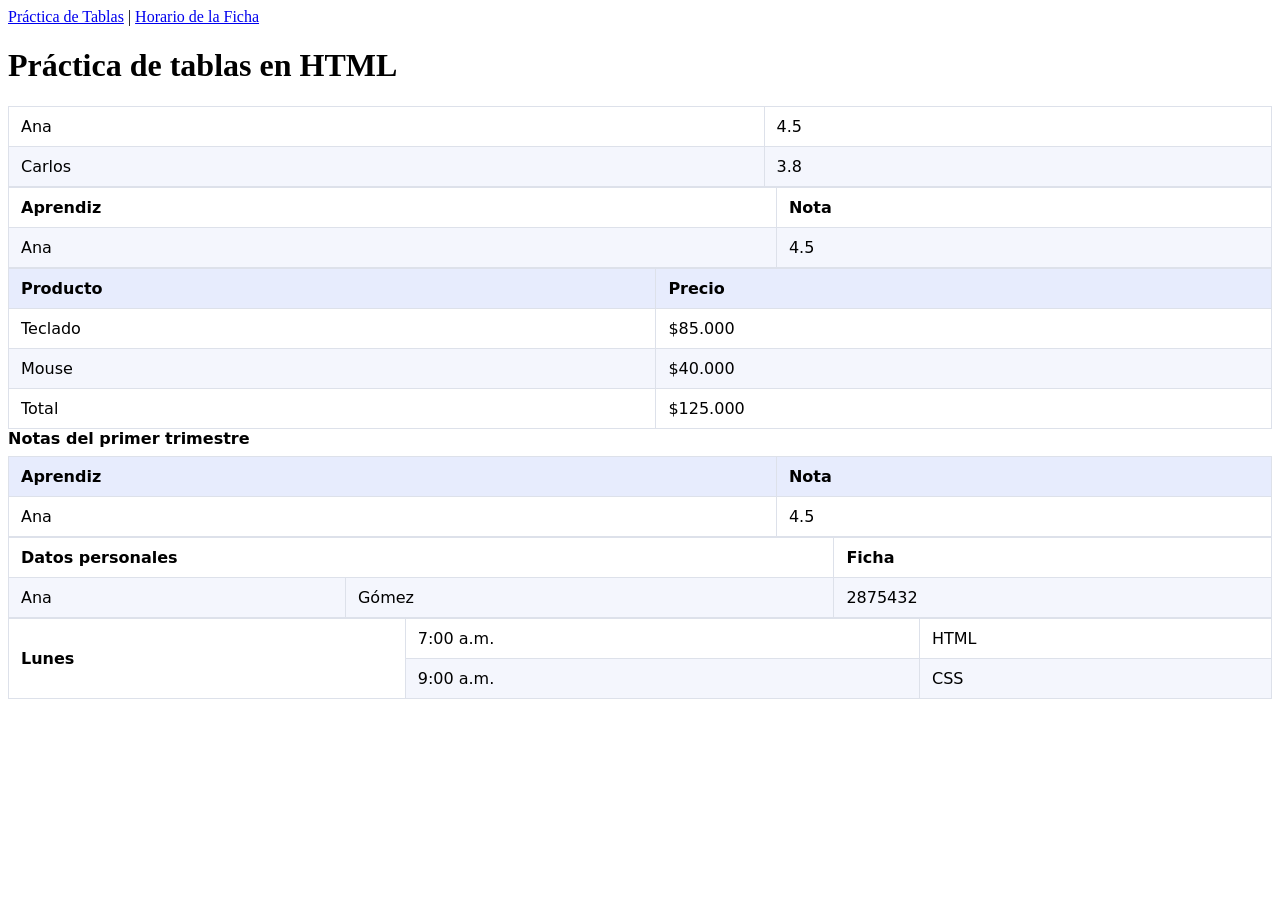
<file: index.html>
<!DOCTYPE html>
<html lang="es">
<head>
    <meta charset="UTF-8">
    <meta name="viewport" content="width=device-width, initial-scale=1.0">
    <title>Práctica de tablas</title>
    <link rel="stylesheet" href="CSS/styles.css">
</head>
<body>
<nav>
        <a href="index.html">Práctica de Tablas</a> | 
        <a href="horario.html">Horario de la Ficha</a>
    </nav>




    <main>
        <h1>Práctica de tablas en HTML</h1>
        <section>
    <table>
        <tr>
            <td>Ana</td>
            <td>4.5</td>
        </tr>
        <tr>
            <td>Carlos</td>
            <td>3.8</td>
        </tr>
    </table>
</section>

<section>
    <table>
        <tr>
            <th>Aprendiz</th>
            <th>Nota</th>
        </tr>
        <tr>
            <td>Ana</td>
            <td>4.5</td>
        </tr>
    </table>
</section>
<section>
    <table>
        <thead>
            <tr>
                <th>Producto</th>
                <th>Precio</th>
            </tr>
        </thead>
        <tbody>
            <tr><td>Teclado</td><td>$85.000</td></tr>
            <tr><td>Mouse</td><td>$40.000</td></tr>
        </tbody>
        <tfoot>
            <tr><td>Total</td><td>$125.000</td></tr>
        </tfoot>
    </table>
</section>
<section>
    <table>
        <caption>Notas del primer trimestre</caption>
        <thead>
            <tr><th>Aprendiz</th><th>Nota</th></tr>
        </thead>
        <tbody>
            <tr><td>Ana</td><td>4.5</td></tr>
        </tbody>
    </table>
</section>
<section>
    <table>
        <tr>
            <th colspan="2">Datos personales</th>
            <th>Ficha</th>
        </tr>
        <tr>
            <td>Ana</td>
            <td>Gómez</td>
            <td>2875432</td>
        </tr>
    </table>
</section>
<section>
    <table>
        <tr>
            <th rowspan="2">Lunes</th>
            <td>7:00 a.m.</td>
            <td>HTML</td>
        </tr>
        <tr>
            <!-- Aquí no va "Lunes": ya ocupa esta fila -->
            <td>9:00 a.m.</td>
            <td>CSS</td>
        </tr>
    </table>
</section>
</file>
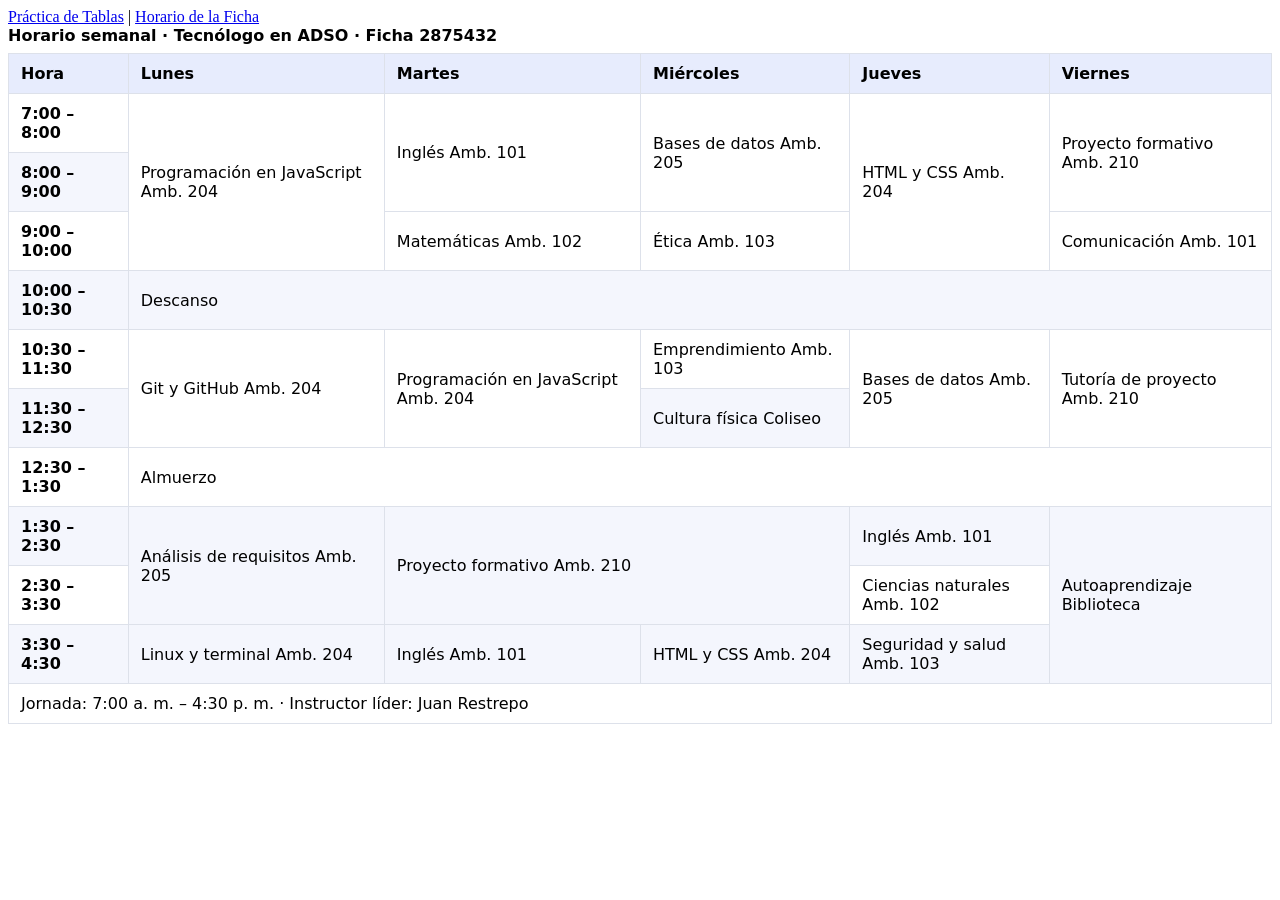
<file: horario.html>
<!DOCTYPE html>
<html lang="es">
<head>
    <meta charset="UTF-8">
    <meta name="viewport" content="width=device-width, initial-scale=1.0">
    <title>Horario de la Ficha</title>
    <link rel="stylesheet" href="CSS/styles.css">
</head>
<body>

<nav>
        <a href="index.html">Práctica de Tablas</a> | 
        <a href="horario.html">Horario de la Ficha</a>
    </nav>




    <main>
<section class="horario">
  <div class="tabla-contenedor">
    <table>
      <caption>Horario semanal · Tecnólogo en ADSO · Ficha 2875432</caption>
      <thead>
        <tr>
          <th scope="col">Hora</th>
          <th scope="col">Lunes</th>
          <th scope="col">Martes</th>
          <th scope="col">Miércoles</th>
          <th scope="col">Jueves</th>
          <th scope="col">Viernes</th>
        </tr>
      </thead>
      <tbody>
        <tr>
          <th scope="row">7:00 – 8:00</th>
          <td class="tecnica" rowspan="3">Programación en JavaScript <span class="ambiente">Amb. 204</span></td>
          <td class="transversal" rowspan="2">Inglés <span class="ambiente">Amb. 101</span></td>
          <td class="tecnica" rowspan="2">Bases de datos <span class="ambiente">Amb. 205</span></td>
          <td class="tecnica" rowspan="3">HTML y CSS <span class="ambiente">Amb. 204</span></td>
          <td class="proyecto" rowspan="2">Proyecto formativo <span class="ambiente">Amb. 210</span></td>
        </tr>
        <tr>
          <th scope="row">8:00 – 9:00</th>
        </tr>
        <tr>
          <th scope="row">9:00 – 10:00</th>
          <td class="transversal">Matemáticas <span class="ambiente">Amb. 102</span></td>
          <td class="transversal">Ética <span class="ambiente">Amb. 103</span></td>
          <td class="transversal">Comunicación <span class="ambiente">Amb. 101</span></td>
        </tr>
        <tr class="pausa">
          <th scope="row">10:00 – 10:30</th>
          <td colspan="5">Descanso</td>
        </tr>
        <tr>
          <th scope="row">10:30 – 11:30</th>
          <td class="tecnica" rowspan="2">Git y GitHub <span class="ambiente">Amb. 204</span></td>
          <td class="tecnica" rowspan="2">Programación en JavaScript <span class="ambiente">Amb. 204</span></td>
          <td class="transversal">Emprendimiento <span class="ambiente">Amb. 103</span></td>
          <td class="tecnica" rowspan="2">Bases de datos <span class="ambiente">Amb. 205</span></td>
          <td class="proyecto" rowspan="2">Tutoría de proyecto <span class="ambiente">Amb. 210</span></td>
        </tr>
        <tr>
          <th scope="row">11:30 – 12:30</th>
          <td class="transversal">Cultura física <span class="ambiente">Coliseo</span></td>
        </tr>
        <tr class="pausa">
          <th scope="row">12:30 – 1:30</th>
          <td colspan="5">Almuerzo</td>
        </tr>
        <tr>
          <th scope="row">1:30 – 2:30</th>
          <td class="tecnica" rowspan="2">Análisis de requisitos <span class="ambiente">Amb. 205</span></td>
          <td class="proyecto" colspan="2" rowspan="2">Proyecto formativo <span class="ambiente">Amb. 210</span></td>
          <td class="transversal">Inglés <span class="ambiente">Amb. 101</span></td>
          <td class="libre" rowspan="3">Autoaprendizaje <span class="ambiente">Biblioteca</span></td>
        </tr>
        <tr>
          <th scope="row">2:30 – 3:30</th>
          <td class="transversal">Ciencias naturales <span class="ambiente">Amb. 102</span></td>
        </tr>
        <tr>
          <th scope="row">3:30 – 4:30</th>
          <td class="tecnica">Linux y terminal <span class="ambiente">Amb. 204</span></td>
          <td class="transversal">Inglés <span class="ambiente">Amb. 101</span></td>
          <td class="tecnica">HTML y CSS <span class="ambiente">Amb. 204</span></td>
          <td class="transversal">Seguridad y salud <span class="ambiente">Amb. 103</span></td>
        </tr>
      </tbody>
      <tfoot>
        <tr>
          <td colspan="6">Jornada: 7:00 a. m. – 4:30 p. m. · Instructor líder: Juan Restrepo</td>
        </tr>
      </tfoot>
    </table>
  </div>
</section>

        <!-- PEGA EL CÓDIGO DEL RETO AQUÍ ADENTRO -->
        
    </main>

</body>
</html>
</file>
<file: CSS/styles.css>
table {
    width: 100%;
    border-collapse: collapse;  /* un solo borde entre celdas */
    font-family: system-ui, sans-serif;
}
caption {
    text-align: left;
    font-weight: 600;
    padding-bottom: 8px;
}
th, td {
    padding: 10px 12px;          /* espacio interno */
    border: 1px solid #dde1ea;
    text-align: left;
}
thead th {
    background-color: #e7ecfd;
}
tbody tr:nth-child(even) {
    background-color: #f4f6fd;   /* filas intercaladas (cebra) */
}
tbody tr:hover {
    background-color: #fff1a8;   /* resalta la fila bajo el mouse */
}
.numero {
    text-align: right;           /* Los números se alinean a la derecha */
}
</file>
